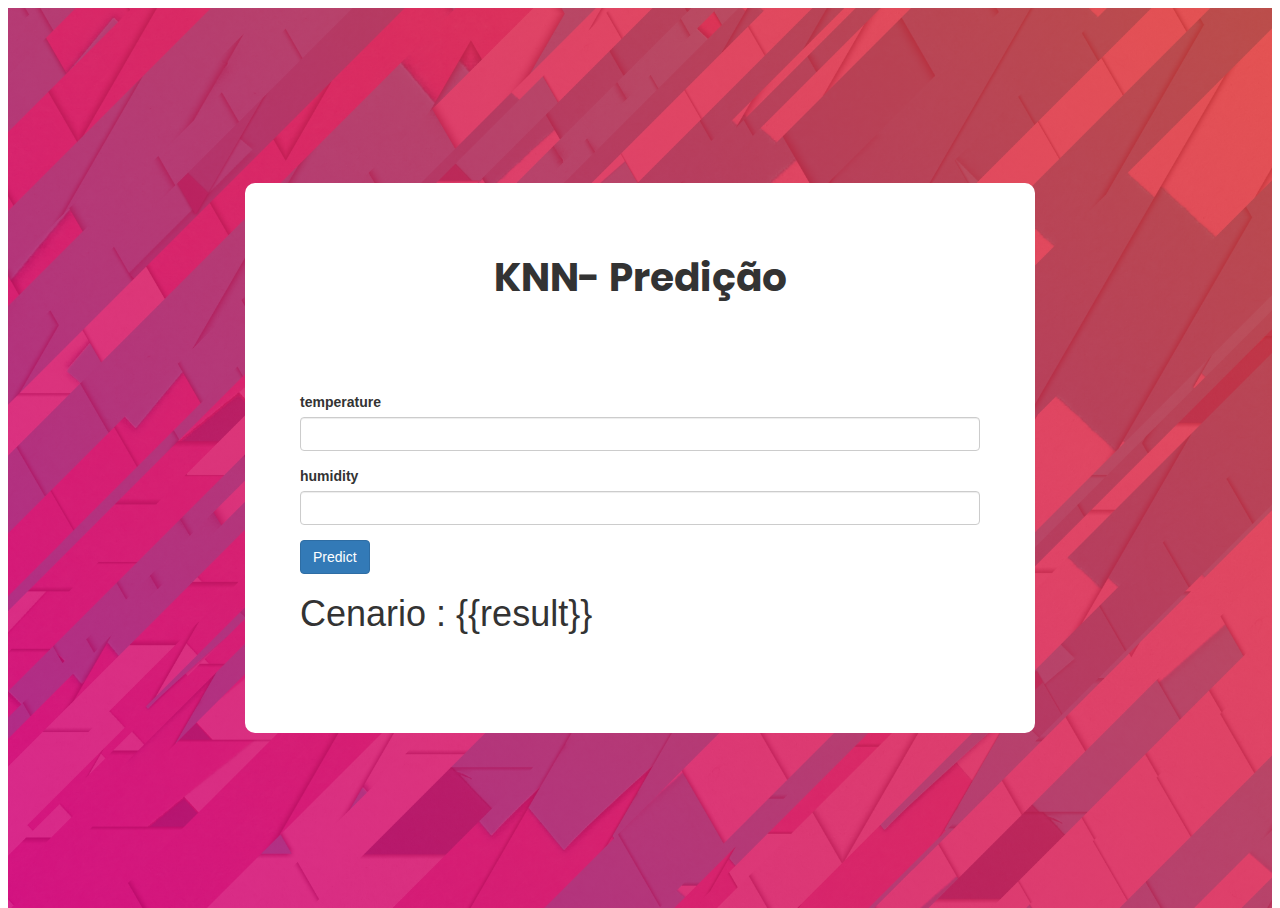
<file: app/templates/index.html>
<!DOCTYPE html>
<html lang="pt-br">
<head>
    <meta charset="utf-8">
    <meta name="viewport" content="width=device-width, initial-scale=1">
    <title>Predição</title>
    <link rel= "stylesheet" href="../static/bootstrap.css">
</head>
<body>
    <div class="bg-contact2" style="background-image: url('../static/images/codebg.jpg');">
    <div class="container-contact2">
      <div class="wrap-contact2">
          <span class="contact2-form-title">
              KNN-  Predição 
            </span>
      <form action="/predict" method = "POST">
        <fieldset>
          
          <div class="form-group">
            <label for="temperature">temperature</label>
            <input type="number" id="temperature" name="temperature" class="form-control">
          </div>
          <div class="form-group">
            <label for="humidity">humidity</label>
            <input type="number" id="humidity" name="humidity" class="form-control">
          </div>
        
          <button type="submit" class="btn btn-primary btn-salvar">Predict</button>
        </fieldset>
      </form>
      <h1>Cenario : {{result}} </h1>
    </div>
    </div>
    </div>
    
</body>
</html>
</file>
